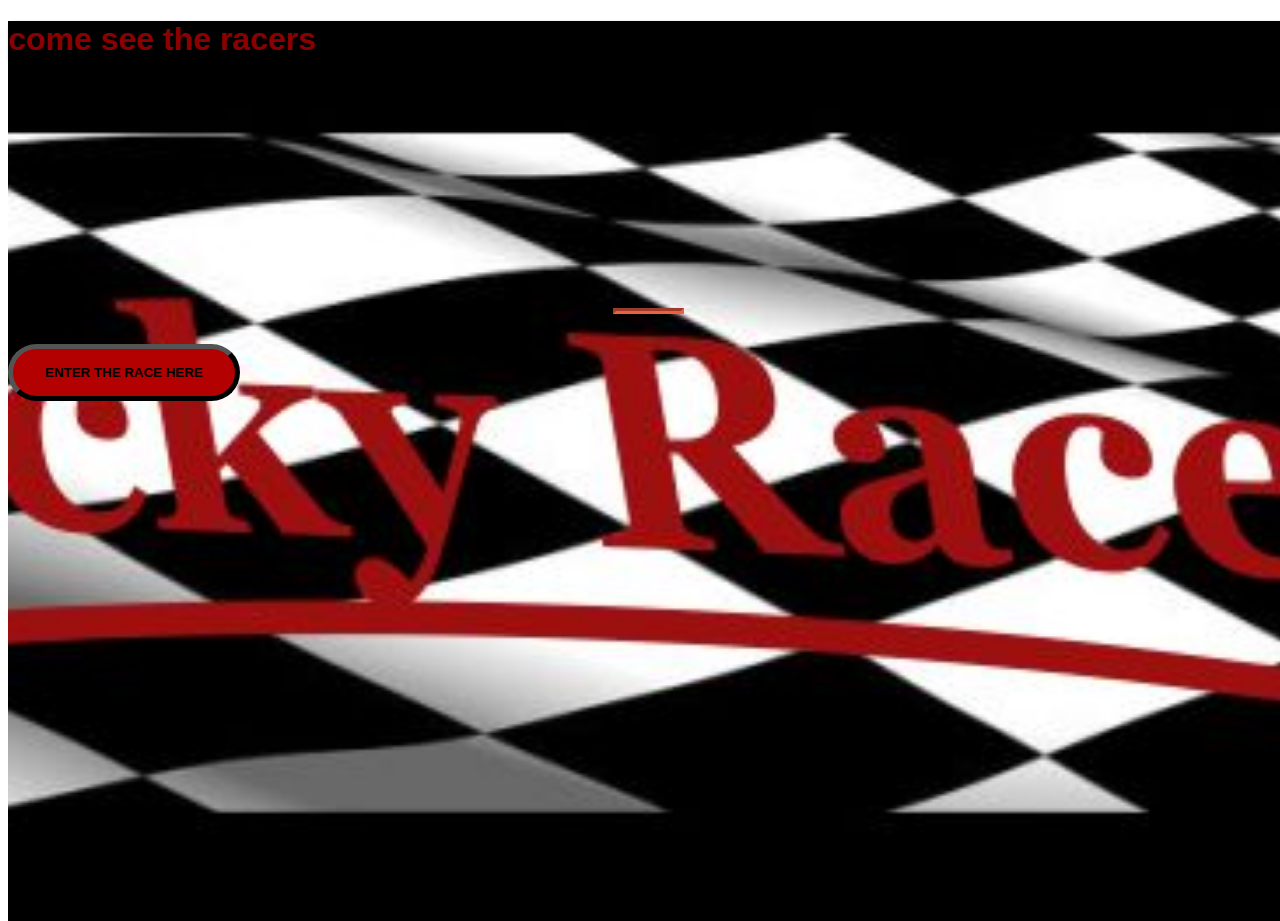
<file: index.html>
<!DOCTYPE html>
<html>
<head>
	<title>Wacky Races</title>
	<link href="https://fonts.googleapi.com/css?family=Montserrat" rel="stylesheet">
	
	<link href="LandingPage.css" rel="stylesheet" type="text/css">

	<link rel="stylesheet" href="https://stackpath.bootstrapcdn.com/bootstrap/4.1.1/css/bootstrap.min.css" integrity="sha384-WskhaSGFgHYWDcbwN70/dfYBj47jz9qbsMId/iRN3ewGhXQFZCSftd1LZCfmhktB" crossorigin="anonymous">
	
	
</head>

<body>

	<header class="wackyraces text-center text-red d-flex">
		<div class="container my-auto">
			<div class="row">
				<div class="col-lg-12 my-auto">
					<h1 class="text-uppercase faded">
						<strong>come see the racers</strong>
					</h1>
					<hr>

				</div>

				<div class="col-lg-12 my-auto">

			<!-- Begin MailChimp Signup Form -->
			
			<style type="text/css">
				#mc_embed_signup{clear:left; font:14px Helvetica,Arial,sans-serif; }
				/* Add your own MailChimp form style overrides in your site stylesheet or in this style block.
				   We recommend moving this block and the preceding CSS link to the HEAD of your HTML file. */
			</style>
			<div id="mc_embed_signup">
			<form action="https://coolwebsite.us18.list-manage.com/subscribe/post?u=a2a994cfcd78a21a536182678&amp;id=d09a40cdae" method="post" id="mc-embedded-subscribe-form" name="mc-embedded-subscribe-form" class="validate" target="_blank" novalidate>
			    <div id="mc_embed_signup_scroll">
				
				
			    <!-- real people should not fill this in and expect good things - do not remove this or risk form bot signups-->
			    <div style="position: absolute; left: -5000px;" aria-hidden="true"><input type="text" name="b_a2a994cfcd78a21a536182678_d09a40cdae" tabindex="-1" value=""></div>
			    <div class="clear"><input class="btn btn-xl" type="submit" value="Enter the Race Here" name="subscribe" id="mc-embedded-subscribe" class="button"></div>
			    </div>
			</form>
			</div>

			<!--End mc_embed_signup-->

				
					
						
					</button>
					
				</div>
			</div>
			
		</div>
		
	</header>

	 <script src="https://code.jquery.com/jquery-3.3.1.slim.min.js" integrity="sha384-q8i/X+965DzO0rT7abK41JStQIAqVgRVzpbzo5smXKp4YfRvH+8abtTE1Pi6jizo" crossorigin="anonymous"></script>
	    <script src="https://cdnjs.cloudflare.com/ajax/libs/popper.js/1.14.3/umd/popper.min.js" integrity="sha384-ZMP7rVo3mIykV+2+9J3UJ46jBk0WLaUAdn689aCwoqbBJiSnjAK/l8WvCWPIPm49" crossorigin="anonymous"></script>
	    <script src="https://stackpath.bootstrapcdn.com/bootstrap/4.1.1/js/bootstrap.min.js" integrity="sha384-smHYKdLADwkXOn1EmN1qk/HfnUcbVRZyYmZ4qpPea6sjB/pTJ0euyQp0Mk8ck+5T" crossorigin="anonymous"></script>
</body>
</html>
</file>
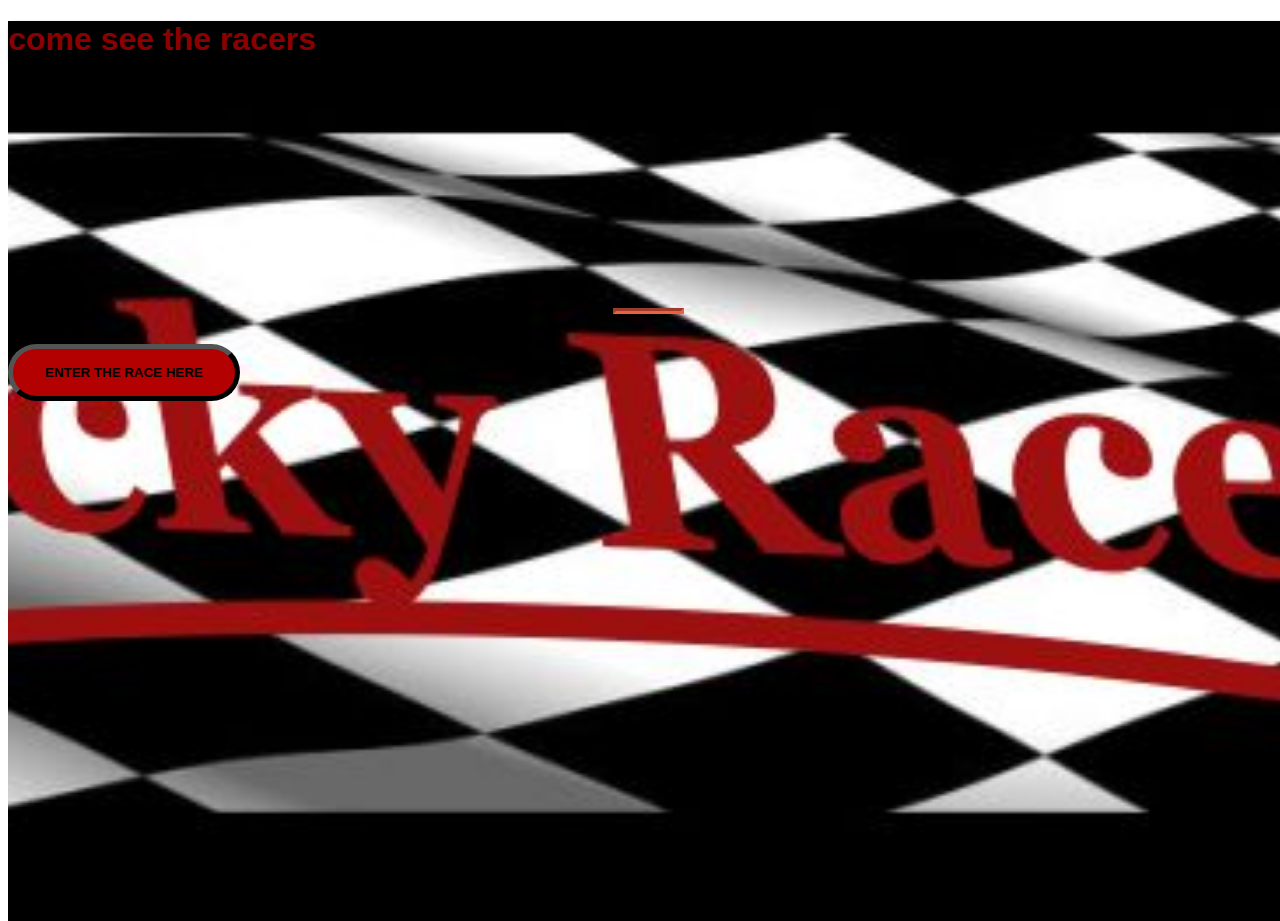
<file: LandingPage.html>
<!DOCTYPE html>
<html>
<head>
	<title>Wacky Races</title>
	<link href="https://fonts.googleapi.com/css?family=Montserrat" rel="stylesheet">
	
	<link href="LandingPage.css" rel="stylesheet" type="text/css">

	<link rel="stylesheet" href="https://stackpath.bootstrapcdn.com/bootstrap/4.1.1/css/bootstrap.min.css" integrity="sha384-WskhaSGFgHYWDcbwN70/dfYBj47jz9qbsMId/iRN3ewGhXQFZCSftd1LZCfmhktB" crossorigin="anonymous">
	
	
</head>

<body>

	<header class="wackyraces text-center text-red d-flex">
		<div class="container my-auto">
			<div class="row">
				<div class="col-lg-12 my-auto">
					<h1 class="text-uppercase faded">
						<strong>come see the racers</strong>
						
					</h1>
					<hr>

				</div>

				<div class="col-lg-12 my-auto">

			<!-- Begin MailChimp Signup Form -->
			<link href="//cdn-images.mailchimp.com/embedcode/slim-10_7.css" rel="stylesheet" type="text/css">
			<style type="text/css">
				#mc_embed_signup{clear:left; font:14px Helvetica,Arial,sans-serif; }
				/* Add your own MailChimp form style overrides in your site stylesheet or in this style block.
				   We recommend moving this block and the preceding CSS link to the HEAD of your HTML file. */
			</style>
			<div id="mc_embed_signup">
			<form action="https://coolwebsite.us18.list-manage.com/subscribe/post?u=a2a994cfcd78a21a536182678&amp;id=d09a40cdae" method="post" id="mc-embedded-subscribe-form" name="mc-embedded-subscribe-form" class="validate" target="_blank" novalidate>
			    <div id="mc_embed_signup_scroll">
				
				
			    <!-- real people should not fill this in and expect good things - do not remove this or risk form bot signups-->
			    <div style="position: absolute; left: -5000px;" aria-hidden="true"><input type="text" name="b_a2a994cfcd78a21a536182678_d09a40cdae" tabindex="-1" value=""></div>
			    <div class="clear"><input class="btn btn-xl" type="submit" value="Enter the Race Here" name="subscribe" id="mc-embedded-subscribe" class="button"></div>
			    </div>
			</form>
			</div>

			<!--End mc_embed_signup-->

				
					
						
					</button>
					
				</div>
			</div>
			
		</div>
		
	</header>

	 <script src="https://code.jquery.com/jquery-3.3.1.slim.min.js" integrity="sha384-q8i/X+965DzO0rT7abK41JStQIAqVgRVzpbzo5smXKp4YfRvH+8abtTE1Pi6jizo" crossorigin="anonymous"></script>
	    <script src="https://cdnjs.cloudflare.com/ajax/libs/popper.js/1.14.3/umd/popper.min.js" integrity="sha384-ZMP7rVo3mIykV+2+9J3UJ46jBk0WLaUAdn689aCwoqbBJiSnjAK/l8WvCWPIPm49" crossorigin="anonymous"></script>
	    <script src="https://stackpath.bootstrapcdn.com/bootstrap/4.1.1/js/bootstrap.min.js" integrity="sha384-smHYKdLADwkXOn1EmN1qk/HfnUcbVRZyYmZ4qpPea6sjB/pTJ0euyQp0Mk8ck+5T" crossorigin="anonymous"></script>
</body>
</html>
</file>
<file: LandingPage.css>
body,
html{
	width: 100%;
	height: 100%;
}

body {
	font-family: 'Montserrat', sans-serif;	
}

hr {
	max-width: 65px;
  	border-width: 3px;
  	border-color: #F05F44; 
}

.faded {
	color: rgba(179, 0, 0, .8);
}


header.wackyraces {
  background-position: center;
  background-image: url("wackyraces2.jpg");
  background-size: cover;
  height: 100%;
}

header.wackyraces hr {
	margin-top: 250px;
	margin-bottom: 30px;
}
	
header.wackyraces h1 {
	font-size: 2rem;
	box-shadow: 4px 4px 5px #000000  
}

.btn {
	font-weight: 700;
	text-transform: uppercase;
	border-radius: 300px;
	font-family: 'Montserrat', sans-serif;
}

.btn-xl {
	padding: 1rem 2rem;
}

.btn {
	background-color: rgb(179, 0, 0);
	border-color: rgb(0, 0, 0);
	border-width: 5px;
}

.btn:hover {
	background-color: orange;
  	border-color: rgb(179, 0, 0); 
  	border-width: 5px;
  	cursor: pointer;
}
</file>
